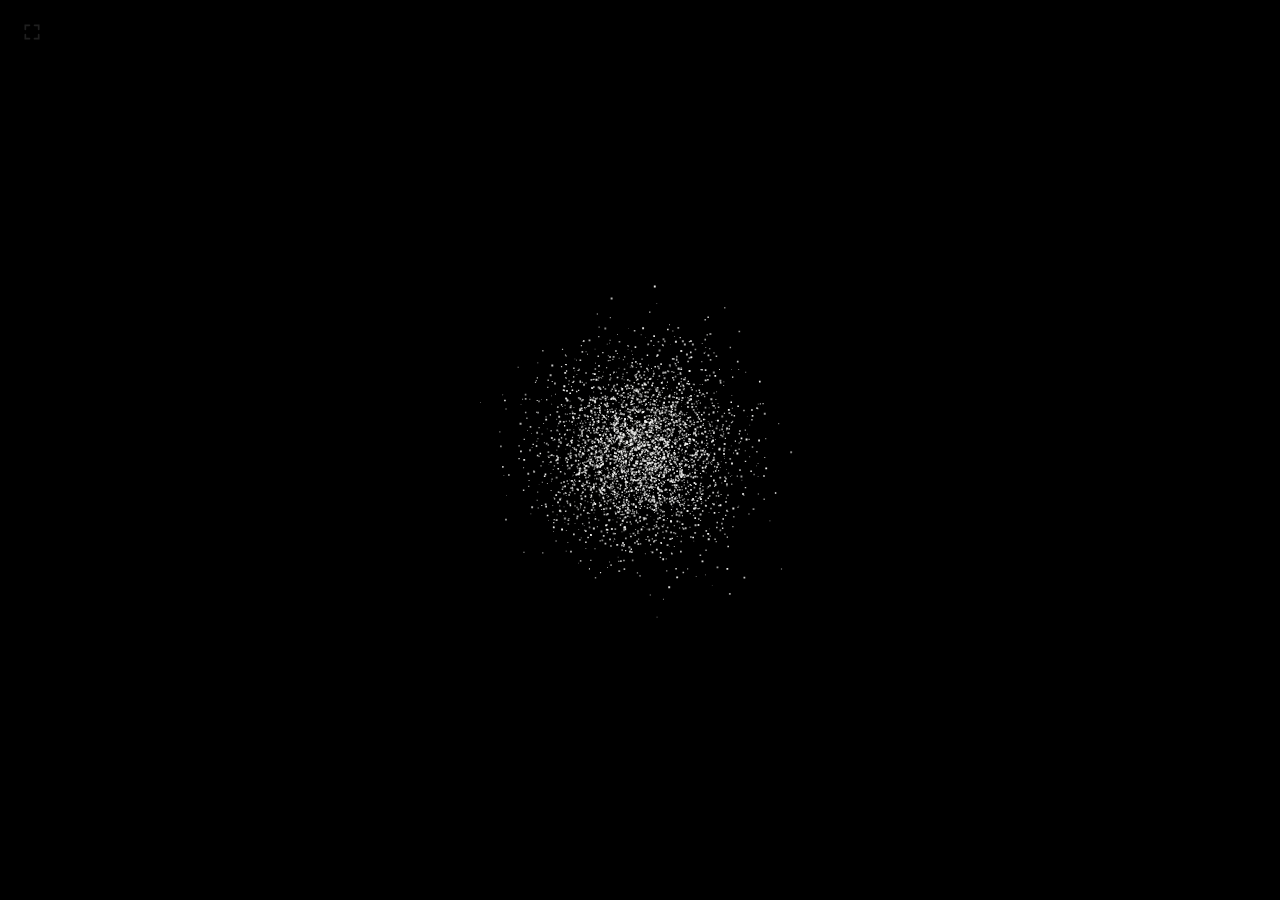
<file: v2/index.html>
<!DOCTYPE html>
<html lang="en">
<head>
  <meta charset="UTF-8" />
  <meta
    name="viewport"
    content="width=device-width, initial-scale=1, maximum-scale=1, user-scalable=no, viewport-fit=cover"
  />
  <meta name="theme-color" content="#000000" />
  <!-- Standalone / full-screen when added to the home screen (iOS + Android). -->
  <meta name="apple-mobile-web-app-capable" content="yes" />
  <meta name="mobile-web-app-capable" content="yes" />
  <meta name="apple-mobile-web-app-status-bar-style" content="black-translucent" />
  <meta name="apple-mobile-web-app-title" content="lines" />
  <link rel="apple-touch-icon" href="public/apple-touch-icon.png" />
  <link rel="icon" href="public/icon-192.png" />
  <link rel="manifest" href="manifest.webmanifest" />
  <title>lines 2.0</title>
  <link rel="stylesheet" href="style.css" />
</head>
<body>
  <!-- Bottom layer: black (plus optional faint guides). -->
  <canvas id="base"></canvas>
  <!-- Top layer: the powder. Pushed around in MODE 1, erased in MODE 2. -->
  <canvas id="top"></canvas>

  <!-- Quick fade flash used to confirm the mode switch. -->
  <div id="flash" aria-hidden="true"></div>

  <!-- The only visible control: a low-opacity fullscreen toggle. -->
  <button id="fs" type="button" aria-label="Toggle full screen">
    <svg viewBox="0 0 24 24" width="20" height="20" aria-hidden="true">
      <path
        d="M4 9V4h5M20 9V4h-5M4 15v5h5M20 15v5h-5"
        fill="none"
        stroke="currentColor"
        stroke-width="2"
        stroke-linecap="round"
      />
    </svg>
  </button>

  <script src="main.js"></script>
</body>
</html>
</file>
<file: v2/style.css>
/* Full-screen, no scroll, no selection, no touch gestures. */
* {
  margin: 0;
  padding: 0;
  box-sizing: border-box;
}

html,
body {
  width: 100%;
  height: 100%;
  overflow: hidden;
  background: #000;
}

body {
  position: fixed;
  inset: 0;
  touch-action: none;              /* stop the browser scrolling/zooming on drag */
  -webkit-user-select: none;
  user-select: none;
  -webkit-touch-callout: none;     /* no long-press menu on iOS */
  -webkit-tap-highlight-color: transparent;
  overscroll-behavior: none;
}

/* Both canvases fill the viewport and sit exactly on top of one another. */
canvas {
  position: fixed;
  inset: 0;
  width: 100%;
  height: 100%;
  display: block;
  touch-action: none;
  outline: none;
}

#base {
  z-index: 1;   /* black underneath */
}

#top {
  z-index: 2;   /* the powder — animated, then erased */
}

/* Quick white fade used to confirm the MODE 1 -> MODE 2 switch. */
#flash {
  position: fixed;
  inset: 0;
  z-index: 3;
  background: #fff;
  opacity: 0;
  pointer-events: none;
  transition: opacity 260ms ease-out;
}

#flash.on {
  opacity: 0.28;
  transition: opacity 60ms ease-in;
}

/* The only visible control. Deliberately easy to miss. */
#fs {
  position: fixed;
  top: max(10px, env(safe-area-inset-top));
  left: max(10px, env(safe-area-inset-left));
  z-index: 4;
  width: 44px;
  height: 44px;
  display: flex;
  align-items: center;
  justify-content: center;
  border: 0;
  border-radius: 8px;
  background: transparent;
  color: #fff;
  opacity: 0.12;
  cursor: pointer;
  -webkit-tap-highlight-color: transparent;
  touch-action: manipulation;
}

#fs:active {
  opacity: 0.35;
}
</file>
